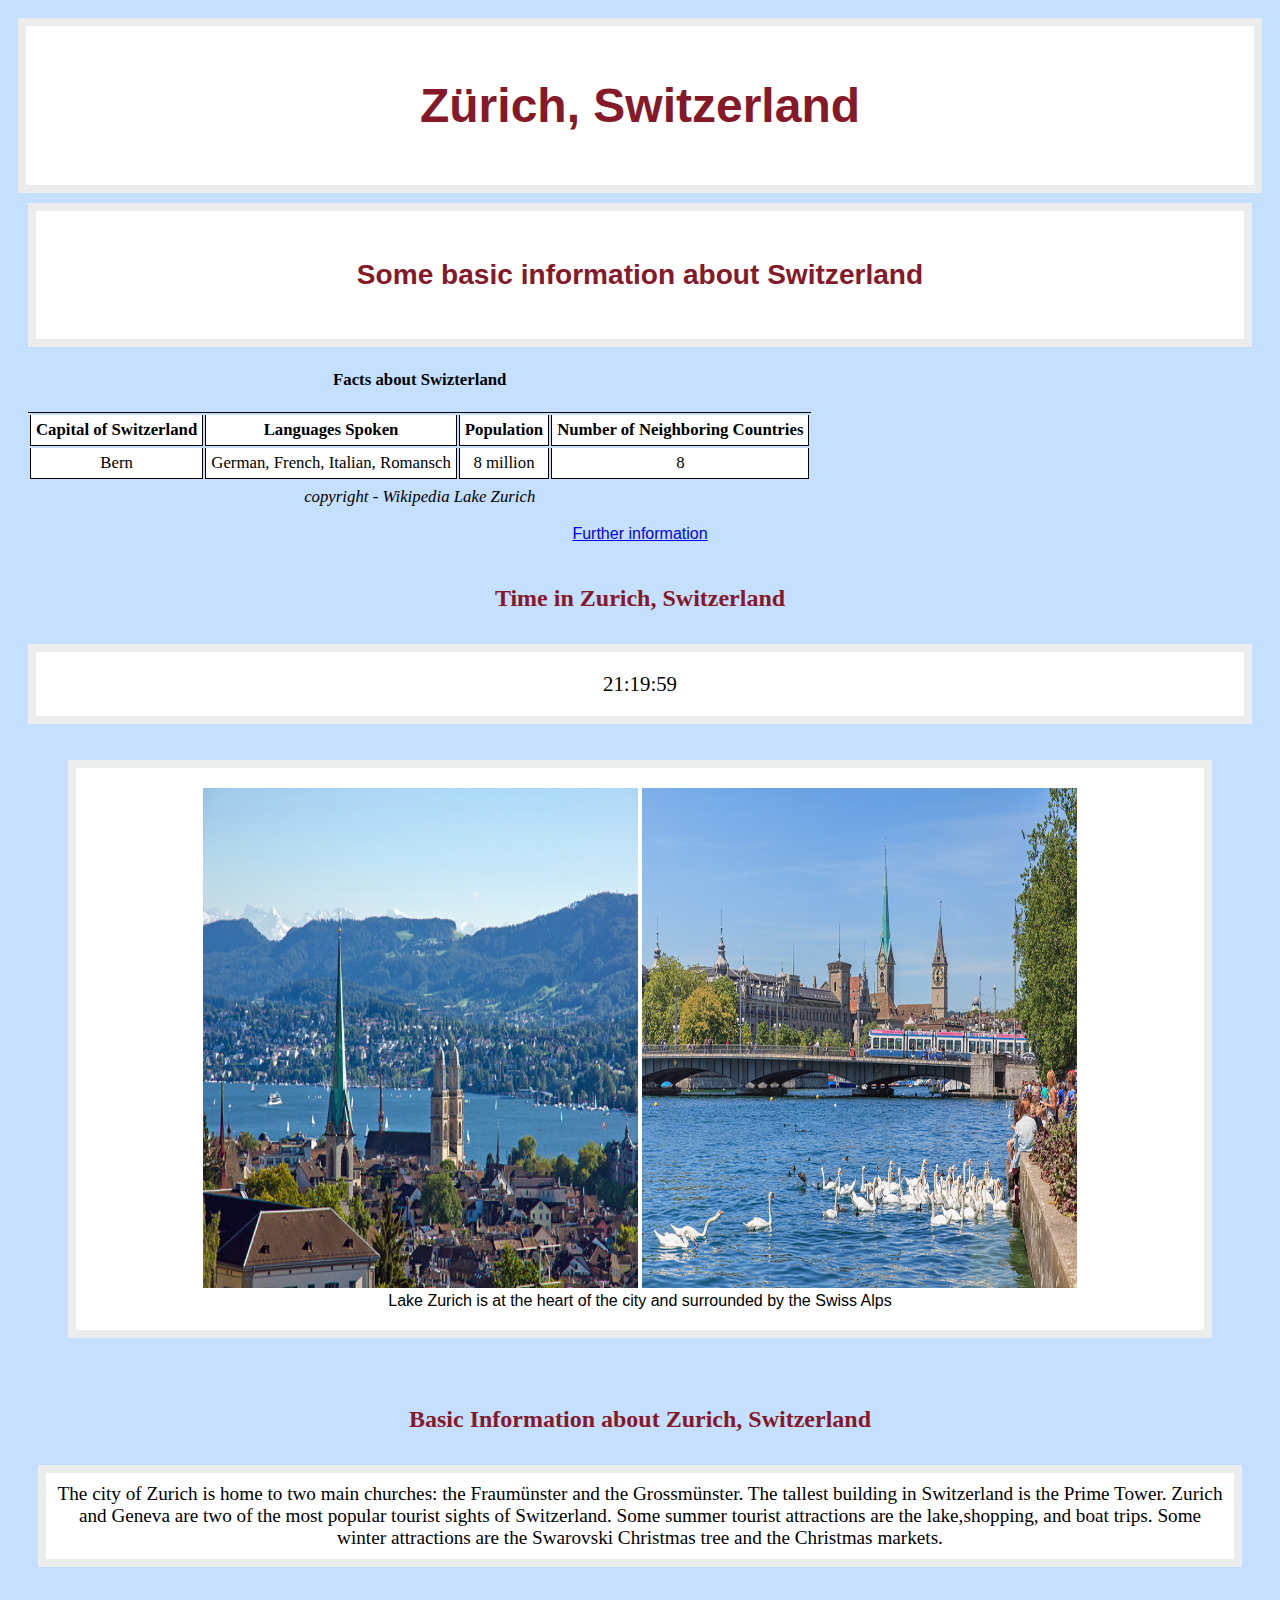
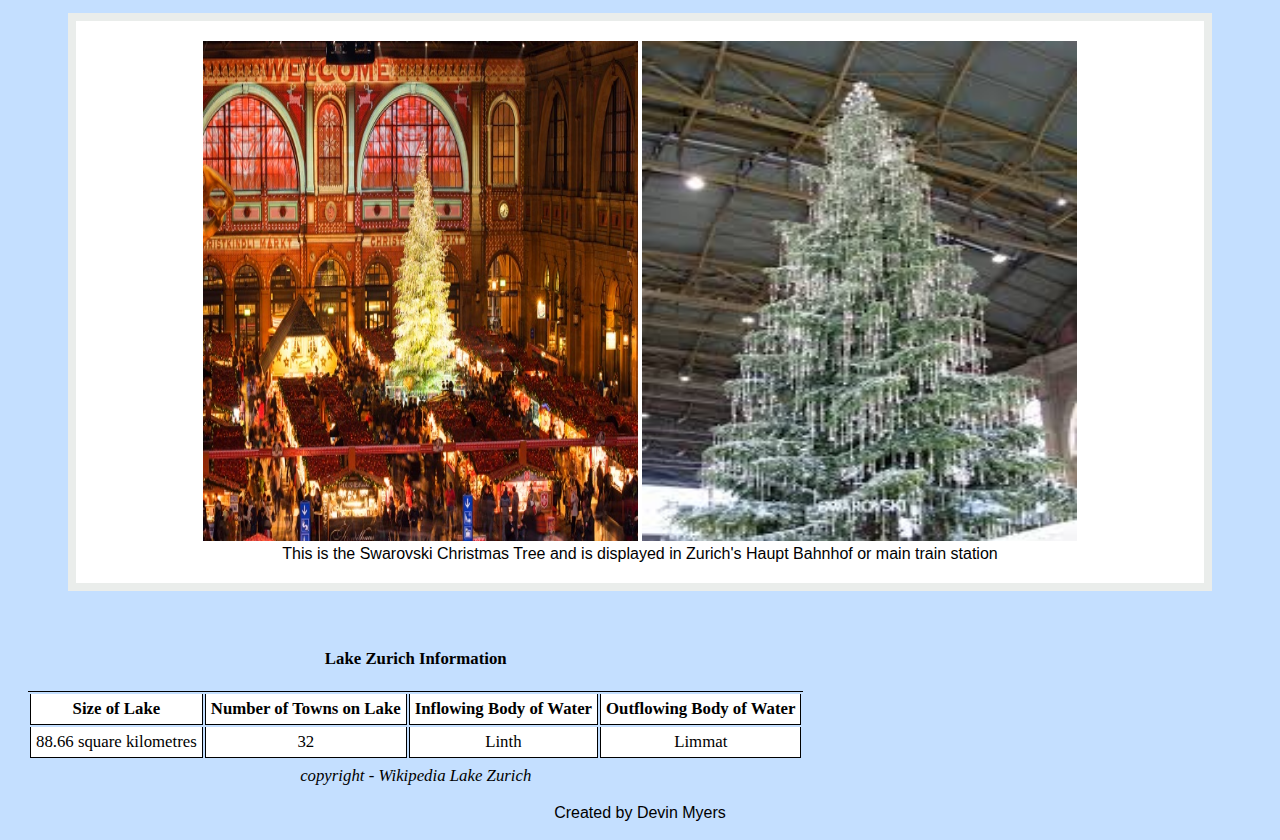
<file: index.html>
<!DOCTYPE html>
<html>
<head>
  <meta charset="UTF-8">
  <title> Zurich Switzerland </title>
  <link href="style.css" rel="stylesheet" type="text/css">
</head>
<body>
  <section>
    <header>
      <h1>Zürich, Switzerland</h1>
    </header>
    <nav></nav>
    <main>
      <section>
          <header>
            <h3>Some basic information about Switzerland</h3>
          </header>
          <table summary= "structured table about information on Switzerland">
            <caption><h4>Facts about Swizterland</h4></caption>
            <thead>
              <tr>
                <th id="Capital of Switzerland">Capital of Switzerland</th>
                <th id="Languages Spoken">Languages Spoken</th>
                <th id="Population">Population</th>
                <th id="Number of Neighboring Countries">Number of Neighboring Countries</th>
              </tr>
            </thead>
            <tfoot>
              <tr>
                <td id="footer" colspan="4">copyright - Wikipedia Lake Zurich</td>
            </tfoot>
              </tr>
              <tbody>
                <tr>
                  <td headers="Capital of Switzerland">Bern</td>
                  <td headers="Languages Spoken">German, French, Italian, Romansch</td>
                  <td headers="Population">8 million</td>
                  <td headers="Number of Neighboring Countries">8 </td>
                </tr>
              </tbody>
            </table>
        </heading>
      </section>
     <aside>
        <!-- This is the link for the wikipedia page about Zurich-->
          <a href="https://en.wikipedia.org/wiki/Z%C3%BCrich"> Further information </a>
  </aside>
          <section>
            <heading>
              <h4> Time in Zurich, Switzerland </h3>
              </heading>
              <!-- Code for Clock found in Clock Javascript-->
          <script src="Clock"></script>
          <body onload="startTime()">
            <div id="txt"></div>
          </section>
       <section>     
        <figure>
          <img src="lakeZurich.jpg" width="200px" height ="500px" alt="Lake Zurich">
          <img src="ZuriSee.jpg" width="200px" height="500px" alt="Lake Zurich">
          <figcaption> Lake Zurich is at the heart of the city and surrounded by the Swiss Alps </figcaption>
        </figure>
      </section>
    <section>        
      <article>
        <heading>
          <h4>Basic Information about Zurich, Switzerland</h4>
        </heading>
        <p>
          The city of Zurich is home to two main churches: the Fraumünster and the Grossmünster. The tallest building in Switzerland is the Prime Tower. Zurich and Geneva are two of the most popular tourist sights of Switzerland. Some summer tourist attractions are the lake,shopping, and boat trips. Some winter attractions are the Swarovski Christmas tree and the Christmas markets.
        </p>
      </article>
   </section>  
  <section>          
      <figure>
        <img src="hauptBahnhof.jpg" width="300px" height="500px" alt="Main train station">
        <img src="swarovskiTree.jpeg" width="300px" height="500px" alt="Swarovski Tree">
        <figcaption> This is the Swarovski Christmas Tree and is displayed in Zurich's Haupt Bahnhof or main train station </figcaption>
      </figure>
   </section>
  <section> 
      <table summary="structured table data for Lake Zurich information...">
        <caption><h4>Lake Zurich Information</h4></caption>
        <thead>
          <tr>
            <th id="Size of Lake">Size of Lake</th>
            <th id="Number of Towns on Lake">Number of Towns on Lake</th>
            <th id="Inflowing Body of Water">Inflowing Body of Water</th>
            <th id="Outflowing Body of Water">Outflowing Body of Water</th>
          </tr>
        </thead>
        <tfoot>
          <tr>
            <td id="footer" colspan="4">copyright - Wikipedia Lake Zurich</td>
          </tr>
        </tfoot>
        <tbody>
          <tr>
            <td headers="Size of Lake">88.66 square kilometres</td>
            <td headers="Number of Towns on Lake">32</td>
            <td headers="Inflowing Body of Water">Linth</td>
            <td headers="Outflowing Body of Water">Limmat</td>
          </tr>
        </section>     
        </tbody>
      </table>
    </main>
    <footer>
      Created by Devin Myers
    </footer>
  </body>
  </html>
</file>
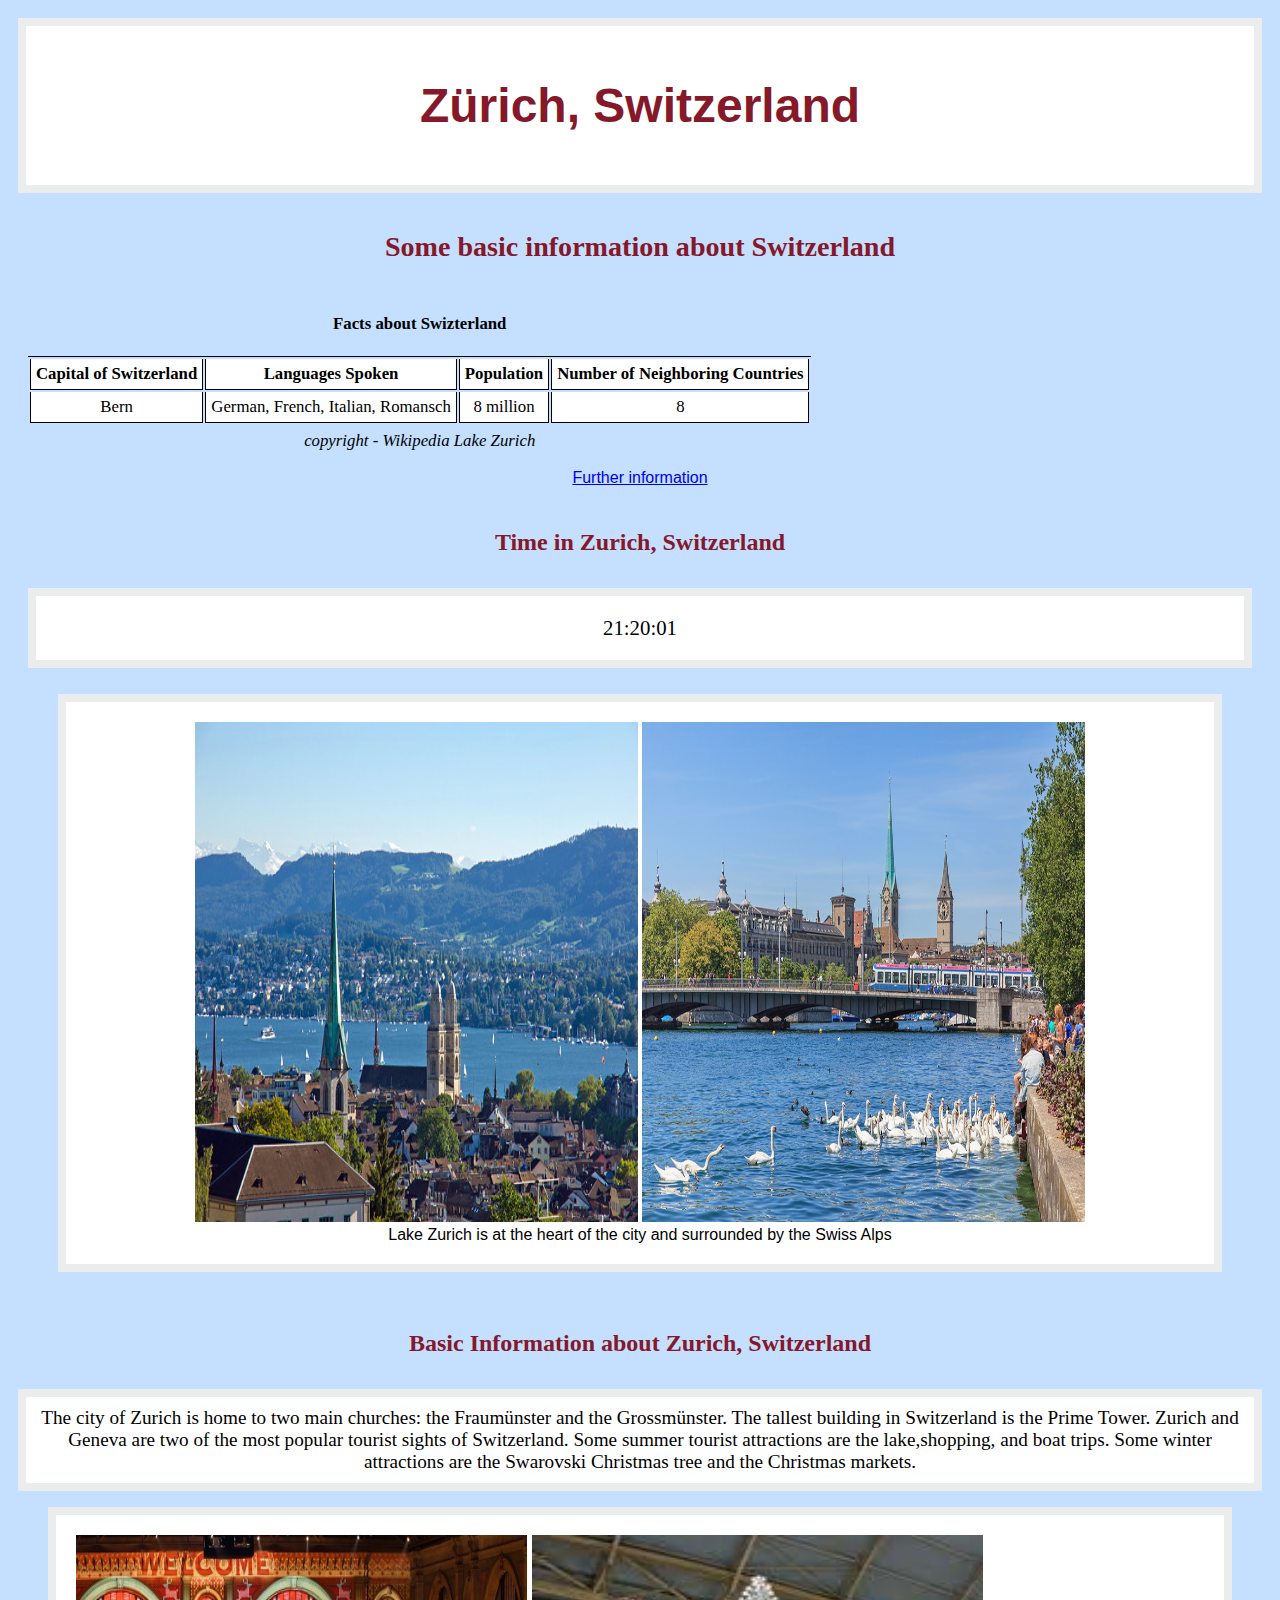
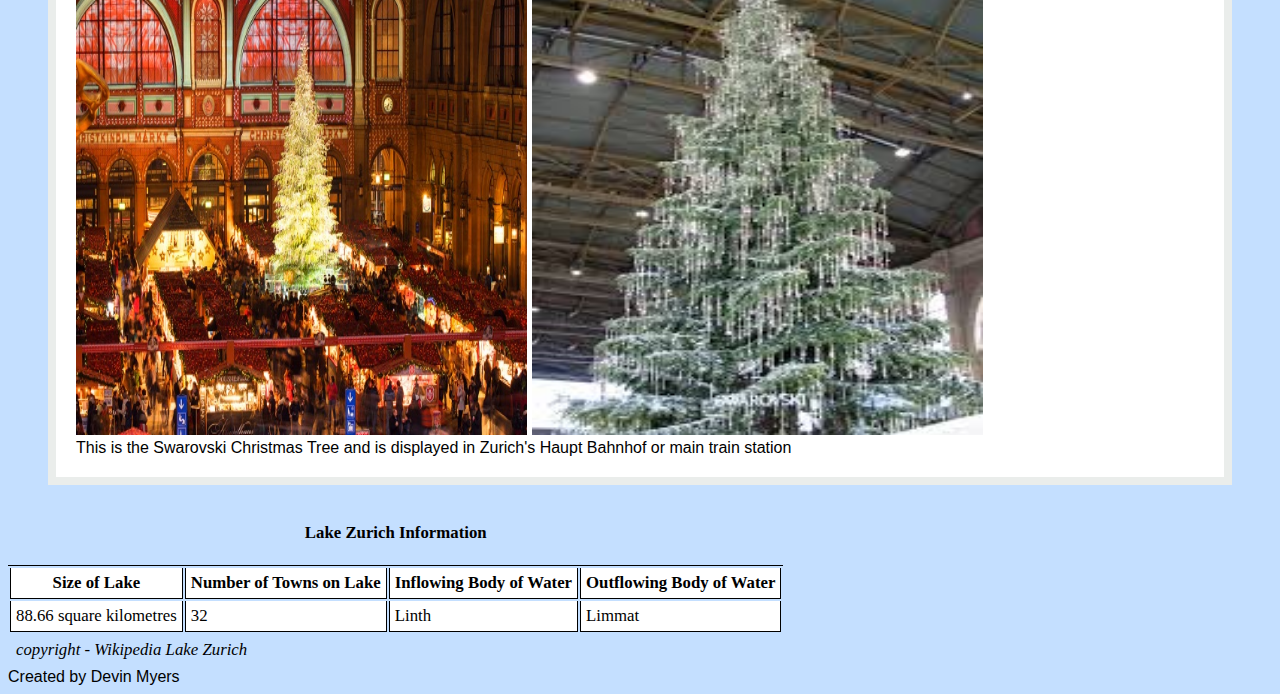
<file: funExercise.html>
<!DOCTYPE html>
<html>
<head>
  <meta charset="UTF-8">
  <title> Zurich Switzerland </title>
  <link href="style.css" rel="stylesheet" type="text/css">
</head>
<body>
  <section>
    <header>
      <h1>Zürich, Switzerland</h1>
    </header>
    <nav></nav>
    <main>
      <section>
          <heading>
            <h3>Some basic information about Switzerland</h3>
          </heading>
          <table summary= "structured table about information on Switzerland">
            <caption><h4>Facts about Swizterland</h4></caption>
            <thead>
              <tr>
                <th id="Capital of Switzerland">Capital of Switzerland</th>
                <th id="Languages Spoken">Languages Spoken</th>
                <th id="Population">Population</th>
                <th id="Number of Neighboring Countries">Number of Neighboring Countries</th>
              </tr>
            </thead>
            <tfoot>
              <tr>
                <td id="footer" colspan="4">copyright - Wikipedia Lake Zurich</td>
              </tr>
              <tbody>
                <tr>
                  <td headers="Capital of Switzerland">Bern</td>
                  <td headers="Languages Spoken">German, French, Italian, Romansch</td>
                  <td headers="Population">8 million</td>
                  <td headers="Number of Neighboring Countries">8 </td>
                </tr>
              </tbody>
            </table>
        </heading>
      </section>
        <!-- This is the link for the wikipedia page about Zurich-->
          <a href="https://en.wikipedia.org/wiki/Z%C3%BCrich"> Further information </a>
          <section>
            <heading>
              <h4> Time in Zurich, Switzerland </h3>
              </heading>
              <!-- Code for Clock found in Clock Javascript-->
          <script src="Clock"></script>
          <body onload="startTime()">
            <div id="txt"></div>
          </section>
        <figure>
          <img src="lakeZurich.jpg" width="200px" height ="500px" alt="Lake Zurich">
          <img src="ZuriSee.jpg" width="200px" height="500px" alt="Lake Zurich">
          <figcaption> Lake Zurich is at the heart of the city and surrounded by the Swiss Alps </figcaption>
        </figure>
      </section>
      <article>
        <heading>
          <h4>Basic Information about Zurich, Switzerland</h4>
        </heading>
        <p>
          The city of Zurich is home to two main churches: the Fraumünster and the Grossmünster. The tallest building in Switzerland is the Prime Tower. Zurich and Geneva are two of the most popular tourist sights of Switzerland. Some summer tourist attractions are the lake,shopping, and boat trips. Some winter attractions are the Swarovski Christmas tree and the Christmas markets.
        </p>
      </article>
      <figure>
        <img src="hauptBahnhof.jpg" width="300px" height="500px" alt="Main train station">
        <img src="swarovskiTree.jpeg" width="300px" height="500px" alt="Swarovski Tree">
        <figcaption> This is the Swarovski Christmas Tree and is displayed in Zurich's Haupt Bahnhof or main train station </figcaption>
      </figure>
      <table summary="structured table data for Lake Zurich information...">
        <caption><h4>Lake Zurich Information</h4></caption>
        <thead>
          <tr>
            <th id="Size of Lake">Size of Lake</th>
            <th id="Number of Towns on Lake">Number of Towns on Lake</th>
            <th id="Inflowing Body of Water">Inflowing Body of Water</th>
            <th id="Outflowing Body of Water">Outflowing Body of Water</th>
          </tr>
        </thead>
        <tfoot>
          <tr>
            <td id="footer" colspan="4">copyright - Wikipedia Lake Zurich</td>
          </tr>
        </tfoot>
        <tbody>
          <tr>
            <td headers="Size of Lake">88.66 square kilometres</td>
            <td headers="Number of Towns on Lake">32</td>
            <td headers="Inflowing Body of Water">Linth</td>
            <td headers="Outflowing Body of Water">Limmat</td>
          </tr>
        </tbody>
      </table>
    </main>
    <footer>
      Created by Devin Myers
    </footer>
  </body>
  </html>
</file>
<file: style.css>
body {
  background: #C4DFFF;
  font-family: sans-serif,"Times New Roman",Georgia;
  font-size: 100%;
  color: #000;
}
header {
  font-size: x-large;
  font-family:sans-serif;
  color: #851829;
  border: 8px solid #EAEDEB;
  background: white;
  padding: 20px;
  text-align: center;
}
heading {
  font-family:"Josefin Sans";
  font-size:1.5em;
  text-align: center;
  color: #851829;
}
section {
  padding: 10px;
  text-align: center;
}
p {
  margin: 10px;
  padding: 10px;
  font-size:1.2em;
  font-family: "Playfair Display";
  border: 8px solid #EAEDEB;
  background: white;
  text-align:center;
}
figure {
  border: 8px solid #EAEDEB;
  background: white;
  padding: 20px;,
  font-style: italic;
  background: white;
}
img {
  margin-left: auto;
  margin:right: auto;
  width: 40%;

}
table {
  border-top: 1px solid black;
  background: #C4DFFF;
  font-family: "Playfair Display";
  font-size:1.05em;
}
th, td {
  padding: 5px;
  border-right: 1px solid black;
  border-bottom: 1px solid black;
  border-left: 1px solid black;
  background: white;
}
#footer {
  border: 1px solid #C4DFFF;
  background: #C4DFFF;
  font-style: italic;
}
#txt{
  font-size: 1.3em;
  font-family: "Montserrat";
  border: 8px solid #EAEDEB;
  background: white;
  padding: 20px;,
}
</file>
